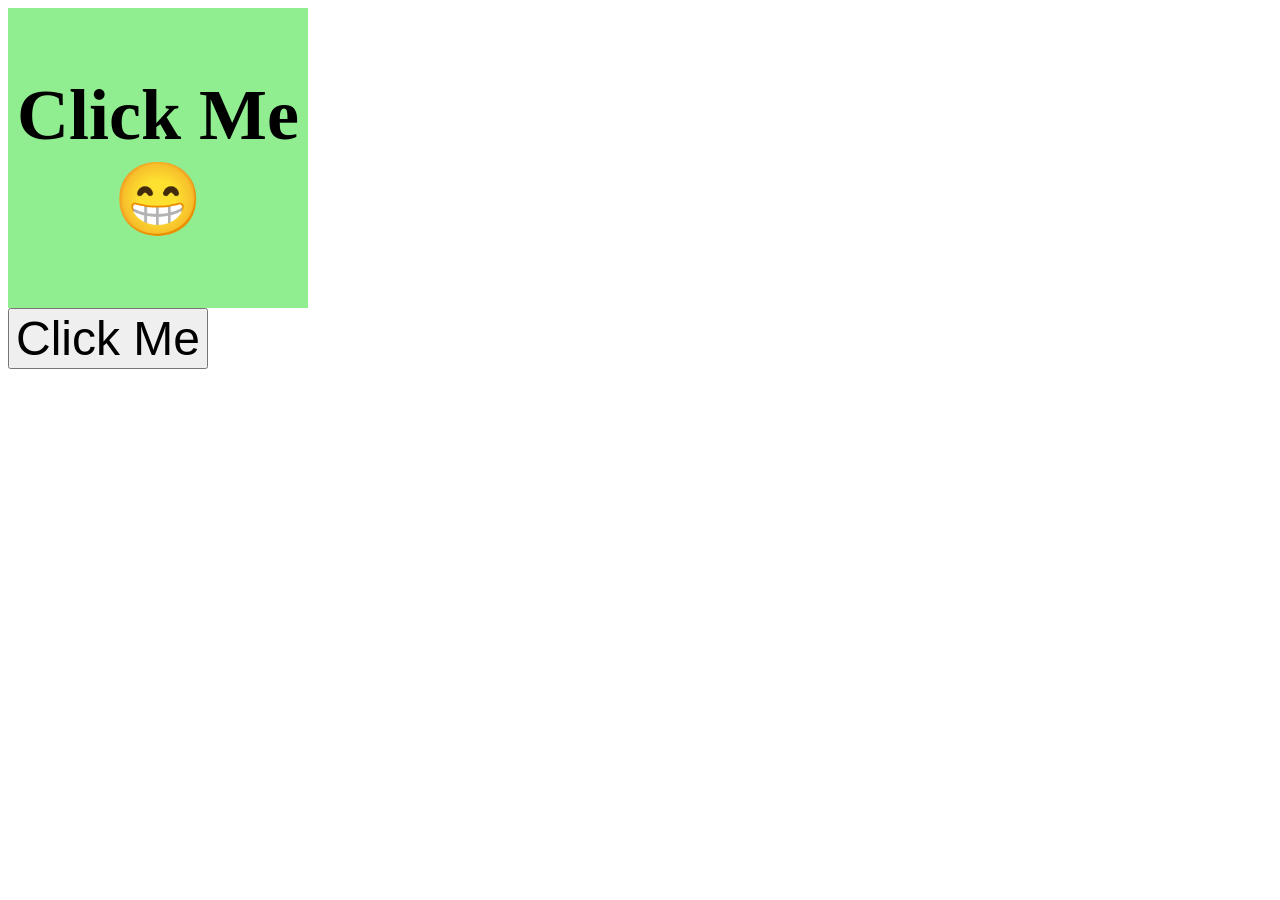
<file: Basics Js/index.html>
<!DOCTYPE html>
<html lang="en">
<head>
    <meta charset="UTF-8">
    <meta name="viewport" content="width=device-width, initial-scale=1.0">
    <title>My Website</title>
    <link rel="stylesheet" href="style.css">
</head>
<body>
    <div id="myBox">Click Me😁</div>
    <button id="myButton">Click Me</button>


   <script src="Basics.js"></script> 
</body>
</html>
</file>
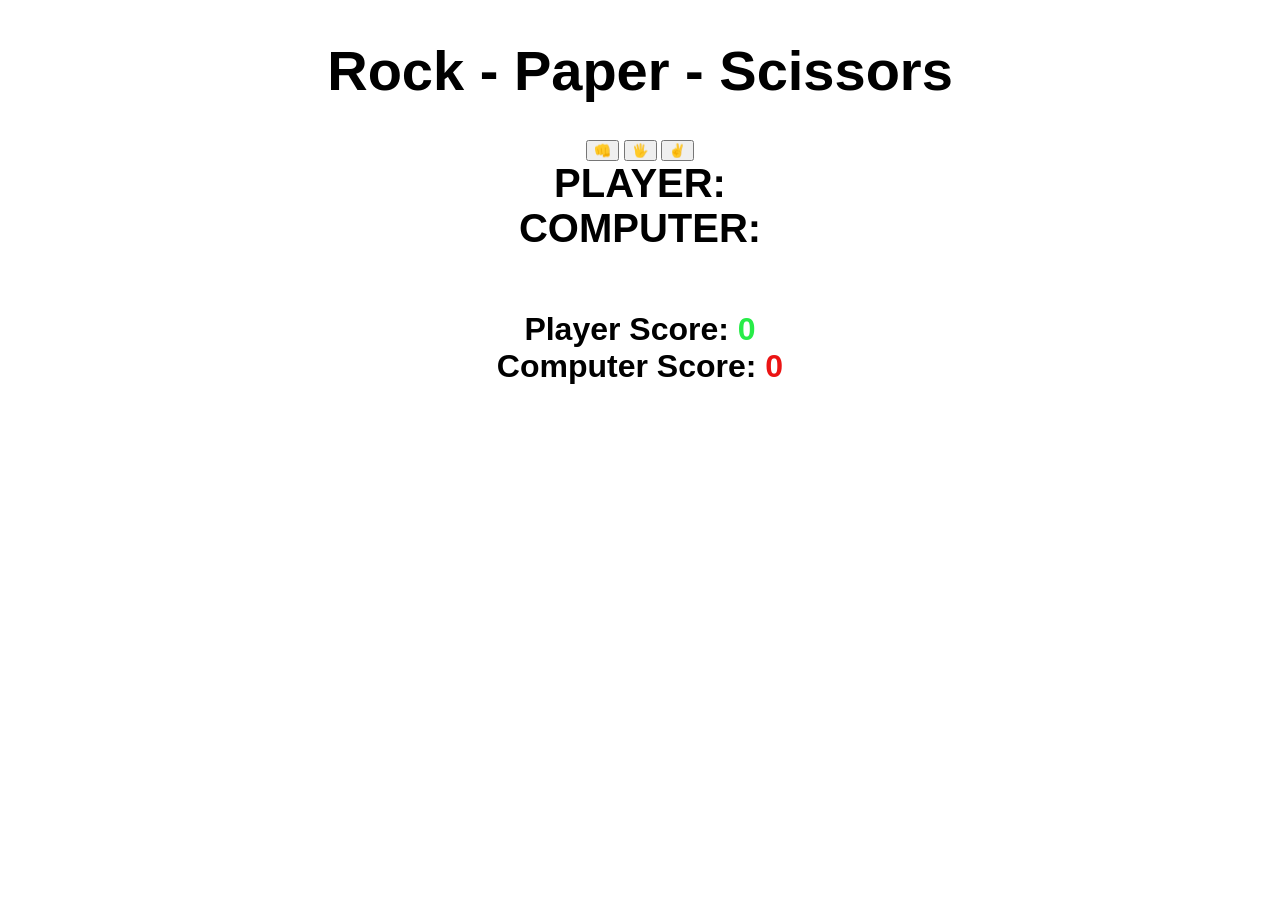
<file: Rock Paper Scissors/RPS.html>
<!DOCTYPE html>
<html lang="en">
<head>
    <meta charset="UTF-8">
    <meta name="viewport" content="width=device-width, initial-scale=1.0">
    <title>My Website</title>
    <link rel="stylesheet" href="RPS.css">
</head>
<body>
    <h1> Rock  -  Paper   -   Scissors</h1>
    <div id="choices">
        <button onclick="playGame('rock')">👊</button>
        <button onclick="playGame('paper')">🖐</button>
        <button onclick="playGame('scissors')">✌</button>
    </div>
    <div id="playerDisplay">PLAYER: </div>
    <div id="computerDisplay">COMPUTER: </div>
    <div id="resultDisplay"></div>

    <div class="scoreDisplay">Player Score: 
        <span id="playerScoreDisplay">0</span>
    </div>
    <div class="scoreDisplay">Computer Score: 
        <span id="computerScoreDisplay">0</span>
    </div>

 <script src="RPS.js"></script> 
</body>
</html>
</file>
<file: Basics Js/style.css>
#myBox{
    background-color: lightgreen;
    width: 300px;
    height: 300px;
    font-size: 4.5rem;
    font-weight: bold;
    display: flex;
    align-items: center;
    text-align: center;

}
#myButton{
    font-size: 3rem;
}
</file>
<file: Rock Paper Scissors/RPS.css>
body{
    font-family: Arial,sans-serif;
    font-weight: bold;
    margin: 0;
    display: flex;
    flex-direction: column;
    align-items: center;

}
h1{
    font-size: 3.5rem;
    color: black;
}
.choices{
    margin-bottom: 30px;
}
.choices button{
    font-size: 7.5rem;
    min-width: 160px;
    margin: 0 10px;
    border-radius: 250px;
    background-color: hsl(200, 100%, 50%);
    cursor: pointer;
    transition: background-color 0.5s ease;

}
.choices button:hover{
    background-color: hsl(200, 100%, 70%);
}
#playerDisplay,#computerDisplay{
    font-size: 2.5rem;
}
#resultDisplay{
    font-size: 5rem;
    margin: 30px 0;
}
.scoreDisplay{
    font-size: 2rem;
}
.greenText,#playerScoreDisplay{
    color: hsl(130, 84%, 54%);
}
.redText,#computerScoreDisplay{
    color: hsl(0, 84%, 50%);
}
</file>
